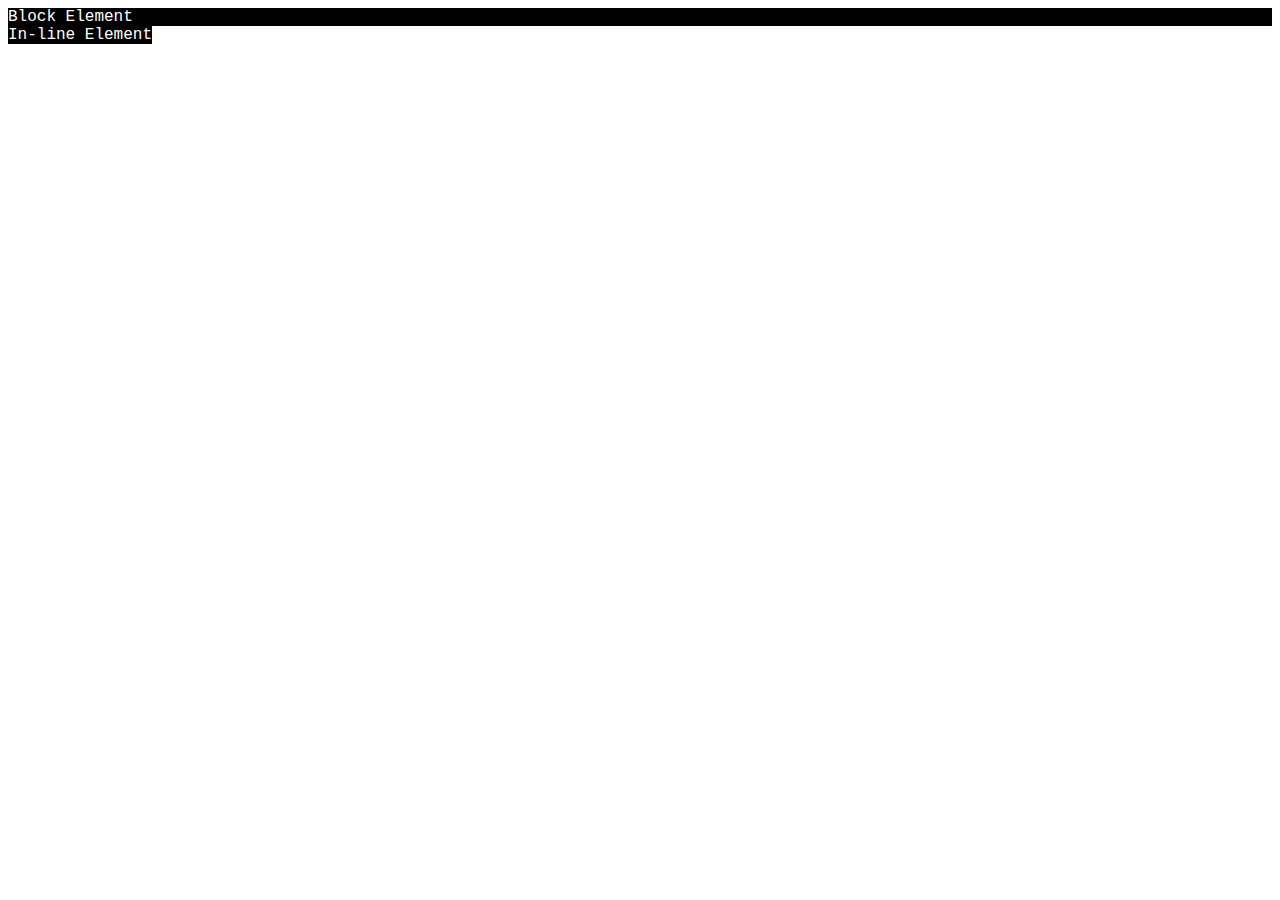
<file: index.html>
<!DOCTYPE html>
<html lang="en">
    <head>
    <meta charset="UTF-8">
    <meta name="viewport" content="width=device-width, initial-scale=1.0">
    <title>Document</title>
    <link rel="stylesheet" href="style.css">
    </head>
    <body>
        <div class="block">Block Element</div>
        <span class="in-line">In-line Element</span>
    </body>
</html>
</file>
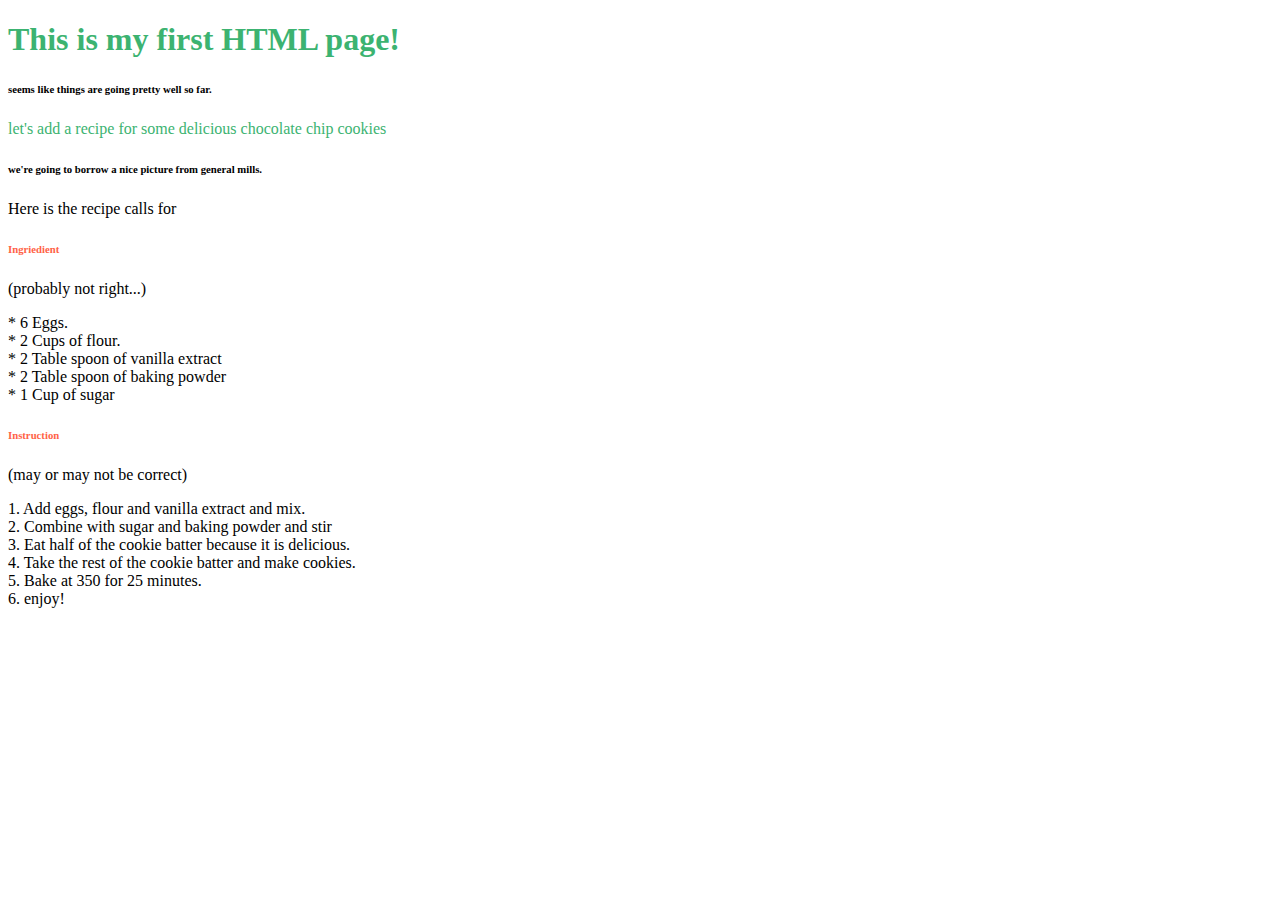
<file: yeach.html>
<!DOCTYPE html>
<html lang="en">
<head>
    <meta charset="UTF-8">
    <meta name="viewport" content="width=device-width, initial-scale=1.0">
    <title>Document</title>
</head>
   <h1 style="color:mediumseagreen;"> This is my first HTML page!</h1>
   <h6>seems like things are going pretty well so far.</h6>
  <p style="color:mediumseagreen;">let's add a recipe for some delicious chocolate chip cookies</p>
  <h6>we're going to borrow a nice picture from general mills.</h6>
  <p>Here is the recipe calls for</p>
  <h6 style="color:tomato;">Ingriedient</h6><p>(probably not right...)</p>
  <p>* 6 Eggs.<br>* 2 Cups of flour.<br>* 2 Table spoon of vanilla extract<br>* 2 Table spoon of baking powder<br>* 1 Cup of sugar</p>
  <h6 style="color:tomato;">Instruction</h6><p>(may or may not be correct)</p>
  <p>1. Add eggs, flour and vanilla extract and mix.<br>2. Combine with sugar and baking powder and stir<br>3. Eat half of the cookie batter
because it is delicious.<br>4. Take the rest of the cookie batter and make cookies.<br>5. Bake at 350 for 25 minutes.
<br>6. enjoy!</p>

</body>
</html>
</file>
<file: style.css>
body {
    font-family: 'Courier New', Courier, monospace;
}

.block {
    background-color: black;
    color: white; 
}
.in-line {
    background-color: black;
    color: white; 
}
</file>
